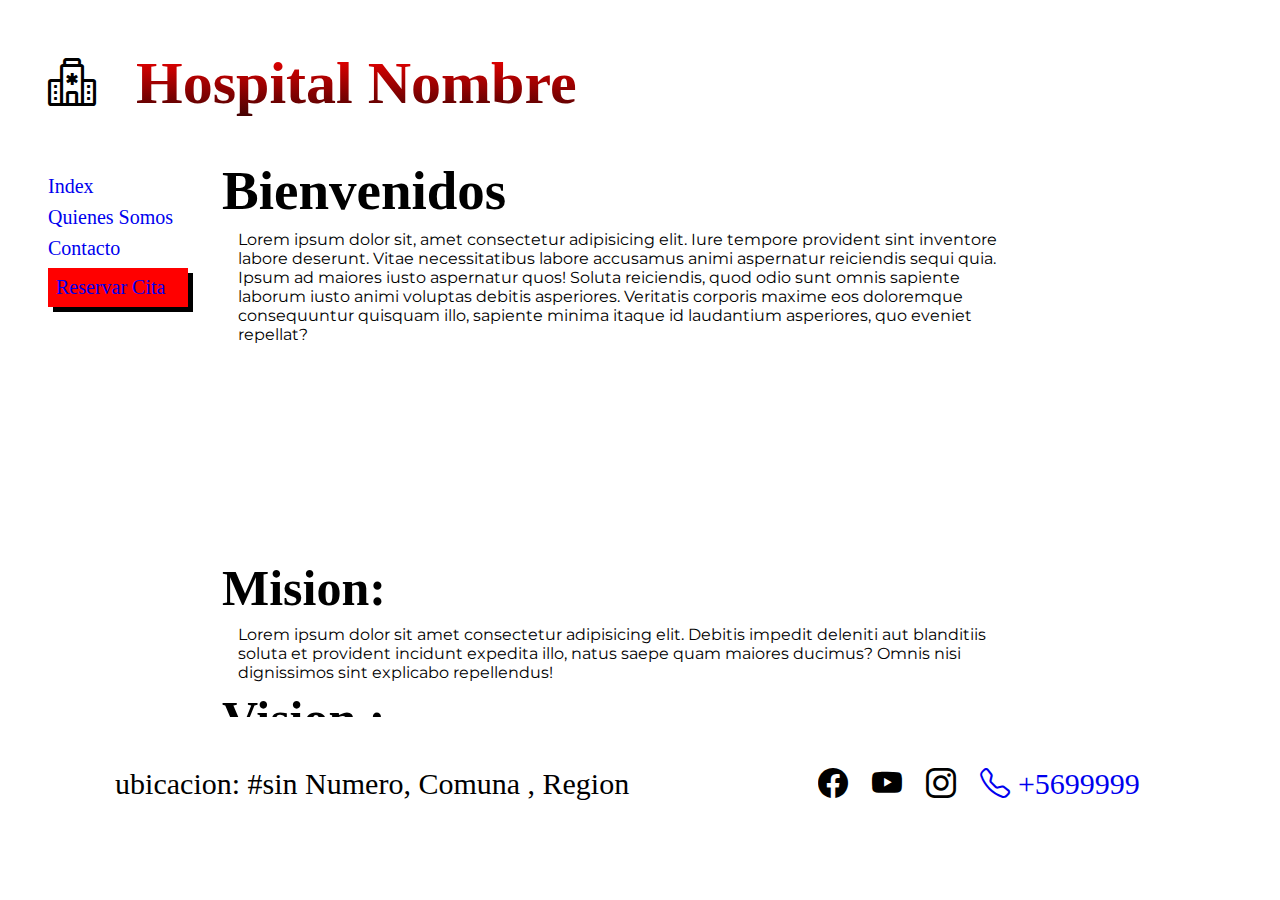
<file: index.html>
<!DOCTYPE html>
<html lang="es">
<head>
    <meta charset="UTF-8">
    <meta name="viewport" content="width=device-width, initial-scale=1.0">
    <link rel="stylesheet" href="https://cdn.jsdelivr.net/npm/bootstrap-icons@1.11.3/font/bootstrap-icons.min.css">
    <link rel="stylesheet" href="./assets/sass/main.css">
    <title>Hospital</title>
</head>
<body>
    <header tabindex="1" class="header">
        <figure class="header__logo">
            <i class="bi bi-hospital"></i>
        </figure>
        <h1 class="header__titulo">Hospital Nombre</h1>
    </header>
    <main class="principal">
        <aside tabindex="2">
            <nav class="principal__menu">
                <ul class="menu">
                    <li class="menu_item"><a class="item__link" href="index.html">Index</a></li>
                    <li class="menu_item"><a class="item__link" href="equipo.html">Quienes Somos</a></li>
                    <li class="menu_item"><a class="item__link" href="contacto.html">Contacto</a></li>
                    <li class="menu_item-btn"><a class="item__link" href="reservar-cita.html">Reservar Cita</a></li>
                </ul>
            </nav>
        </aside>
        <div class="principal__contenido">
            <section tabindex="3" class="contenido__inicial">
                <article class="incial_bienvenido">
                    <h2>Bienvenidos</h2>
                    <p class="bienvenido-float">Lorem ipsum dolor sit, amet consectetur adipisicing elit. Iure tempore provident sint inventore labore deserunt. Vitae necessitatibus labore accusamus animi aspernatur reiciendis sequi quia. Ipsum ad maiores iusto aspernatur quos!
                    Soluta reiciendis, quod odio sunt omnis sapiente laborum iusto animi voluptas debitis asperiores. Veritatis corporis maxime eos doloremque consequuntur quisquam illo, sapiente minima itaque id laudantium asperiores, quo eveniet repellat?</p>
                    <div class="bienvenido-video">
                        <iframe width="360" height="203" src="https://www.youtube.com/embed/IeorneeDucQ?si=B1_tnyiQJTEzI3NI" title="YouTube video player" frameborder="0" allow="accelerometer; autoplay; clipboard-write; encrypted-media; gyroscope; picture-in-picture; web-share" referrerpolicy="strict-origin-when-cross-origin" allowfullscreen></iframe>
                    </div>
                    <h3>Mision:</h3>
                    <p>Lorem ipsum dolor sit amet consectetur adipisicing elit. Debitis impedit deleniti aut blanditiis soluta et provident incidunt expedita illo, natus saepe quam maiores ducimus? Omnis nisi dignissimos sint explicabo repellendus!</p>
                    <h3>Vision :</h3>
                    <p>Lorem ipsum dolor sit amet consectetur adipisicing elit. Tempore error quo voluptatum exercitationem minima mollitia ea. Possimus temporibus veritatis inventore beatae. Culpa similique odio dolor velit sit pariatur, aperiam cupiditate!</p>
                </article>
               </section>
               <section tabindex="4">
                    <h2>Nuestros Servicios</h2>
                    <div class="somos">
                        <article class="somos__tarjeta">
                            <figure>
                                <i class="bi bi-clipboard2-pulse-fill"></i>
                                
                            </figure>
                            <h4>Urgencias</h4>
                            <p>Lorem ipsum dolor, sit amet consectetur adipisicing elit. Labore enim modi possimus rem, voluptatum dicta dolorem, vitae, eos eligendi illum officiis alias. Mollitia, incidunt rem! Quaerat odio aliquam repellat dolor.</p>
                        </article>
                        <article class="somos__tarjeta">
                            <figure>
                                <i class="bi bi-virus"></i>
                               
                            </figure>
                            <h4>Exámenes</h4>
                            <p>Lorem ipsum dolor sit amet consectetur adipisicing elit. Minus atque saepe doloribus voluptates error nisi voluptas, explicabo dicta, laudantium odio, sed beatae mollitia. Voluptates adipisci esse, debitis quia quo nihil.</p>
                        </article>
                        <article class="somos__tarjeta">
                            <figure>
                                <i class="bi bi-heart-pulse"></i>
                                
                            </figure>
                            <h4>Exámenes</h4>
                            <p>Lorem ipsum dolor sit amet consectetur adipisicing elit. Minus atque saepe doloribus voluptates error nisi voluptas, explicabo dicta, laudantium odio, sed beatae mollitia. Voluptates adipisci esse, debitis quia quo nihil.</p>
                        </article>
                    </div>
                    
               </section>
               <section tabindex="5">
                <h2>Testimonios</h2>
                <div class="somos">
                    <article class="somos__tarjeta">
                        <h4>Juan</h4>
                        <div>
                            <p>Lorem ipsum dolor sit, amet consectetur adipisicing elit. Magnam, quae laboriosam nemo voluptate doloribus consectetur corporis fugiat aspernatur, mollitia porro delectus maiores rerum sed commodi facilis modi obcaecati tempore voluptatem.</p>
                            <p>Dolorum assumenda nostrum, dignissimos placeat accusamus libero commodi labore, itaque sint debitis ducimus. Earum, nulla saepe. Nam blanditiis reprehenderit nostrum autem saepe! Laborum quisquam obcaecati modi? Rem officiis minima hic.</p>
                        </div>
                    </article>
                    <article class="somos__tarjeta">
                        <h4>Roxana</h4>
                        <div>
                            <p>Lorem ipsum dolor sit, amet consectetur adipisicing elit. Magnam, quae laboriosam nemo voluptate doloribus consectetur corporis fugiat aspernatur, mollitia porro delectus maiores rerum sed commodi facilis modi obcaecati tempore voluptatem.</p>
                            <p>Dolorum assumenda nostrum, dignissimos placeat accusamus libero commodi labore, itaque sint debitis ducimus. Earum, nulla saepe. Nam blanditiis reprehenderit nostrum autem saepe! Laborum quisquam obcaecati modi? Rem officiis minima hic.</p>
                        </div>
                    </article>
                    <article class="somos__tarjeta">
                        <h4>Ariel</h4>
                        <div>
                            <p>Lorem ipsum dolor sit, amet consectetur adipisicing elit. Magnam, quae laboriosam nemo voluptate doloribus consectetur corporis fugiat aspernatur, mollitia porro delectus maiores rerum sed commodi facilis modi obcaecati tempore voluptatem.</p>
                            <p>Dolorum assumenda nostrum, dignissimos placeat accusamus libero commodi labore, itaque sint debitis ducimus. Earum, nulla saepe. Nam blanditiis reprehenderit nostrum autem saepe! Laborum quisquam obcaecati modi? Rem officiis minima hic.</p>
                        </div>
                    </article>
                </div>
                
               </section>
        </div>
      
    </main>
    <footer class="footer">
        <section class="footer__direccion">
            ubicacion: #sin Numero, Comuna , Region
        </section>
        <section class="footer_redesSociales">
            <article class="redesSociales__icono"><i class="bi bi-facebook"></i></article>
            <article class="redesSociales__icono"><i class="bi bi-youtube"></i></article>
            <article class="redesSociales__icono"><i class="bi bi-instagram"></i></article>
            <article class="redesSociales__icono"><a class="icono__link" href="tel:+5699999999"><i class="bi bi-telephone"></i> +5699999</a></article>
        </section>
    </footer>
</body>
</html>
</file>
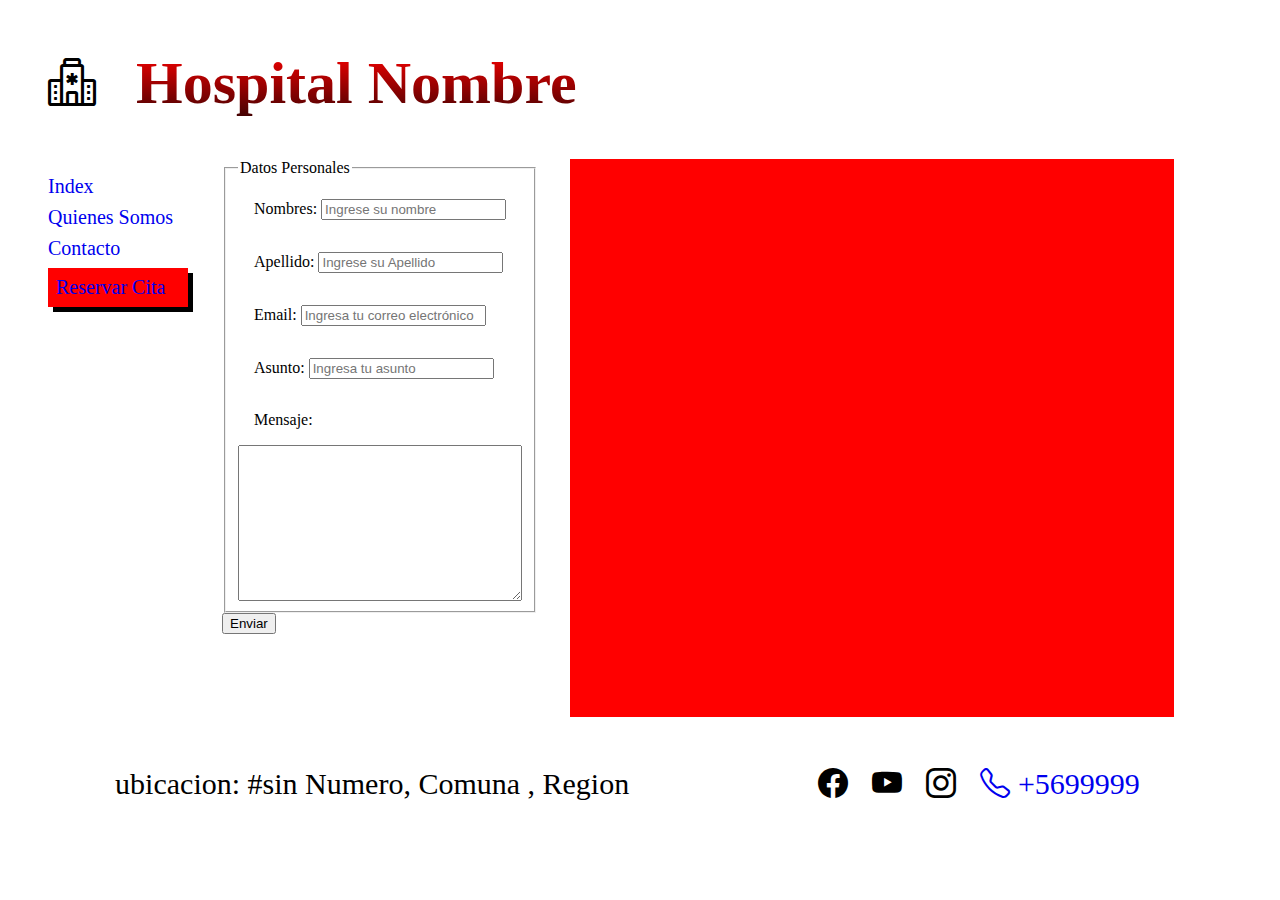
<file: contacto.html>
<!DOCTYPE html>
<html lang="es">
<head>
    <meta charset="UTF-8">
    <meta name="viewport" content="width=device-width, initial-scale=1.0">
    <link rel="stylesheet" href="https://cdn.jsdelivr.net/npm/bootstrap-icons@1.11.3/font/bootstrap-icons.min.css">
    <link rel="stylesheet" href="./assets/sass/main.css">
    <title>Hospital</title>
</head>
<body>
    <header tabindex="1" class="header">
        <figure class="header__logo">
            <i class="bi bi-hospital"></i>
        </figure>
        <h1 class="header__titulo">Hospital Nombre</h1>
    </header>
    <main class="principal">
        <aside tabindex="2">
            <nav class="principal__menu">
                <ul class="menu">
                    <li class="menu_item"><a class="item__link" href="index.html">Index</a></li>
                    <li class="menu_item"><a class="item__link" href="equipo.html">Quienes Somos</a></li>
                    <li class="menu_item"><a class="item__link" href="contacto.html">Contacto</a></li>
                    <li class="menu_item-btn"><a class="item__link" href="reservar-cita.html">Reservar Cita</a></li>
                </ul>
            </nav>
        </aside>
        <div class="principal__contenido-contacto">
            <div class="contenido__formulario">
                <form action="/validar" method="POST">
                    <fieldset>
                        <legend>Datos Personales</legend>
                        <label for="nombre">Nombres:
                            <input type="text" name="" id="nombre" type="text" placeholder="Ingrese su nombre">
                        </label>
                            <label for="apellido">
                            Apellido: <input type="text" name="" id="apellido" placeholder="Ingrese su Apellido">
                        </label>
                        <label for="correo">Email: 
                            <input type="email" name="" id="correo" placeholder="Ingresa tu correo electrónico">
                        </label>
                        <label for="asunto">
                            Asunto: <input type="text" name="" id="asunto" placeholder="Ingresa tu asunto">
                        </label>
                        <label for="mensaje">Mensaje: </label>
                        <textarea name="" id="mensaje" cols="30" rows="10"></textarea>   
                    
                    </fieldset>
                    <input type="submit" value="Enviar">
                </form>
            </div>
            <div class="contenido__mapa">
                <iframe src="https://www.google.com/maps/embed?pb=!1m18!1m12!1m3!1d1560.7526958254082!2d-71.37318508099457!3d-33.06663226079238!2m3!1f0!2f0!3f0!3m2!1i1024!2i768!4f13.1!3m3!1m2!1s0x9689d62dfe960167%3A0x667ee927703950e9!2sVilla%20Alemana%2C%20Valpara%C3%ADso!5e0!3m2!1ses-419!2scl!4v1732579721457!5m2!1ses-419!2scl" width="600" height="450" style="border:0;" allowfullscreen="" loading="lazy" referrerpolicy="no-referrer-when-downgrade"></iframe>
            </div>
        </div>
    </main>
    <footer class="footer">
        <section class="footer__direccion">
            ubicacion: #sin Numero, Comuna , Region
        </section>
        <section class="footer_redesSociales">
            <article class="redesSociales__icono"><i class="bi bi-facebook"></i></article>
            <article class="redesSociales__icono"><i class="bi bi-youtube"></i></article>
            <article class="redesSociales__icono"><i class="bi bi-instagram"></i></article>
            <article class="redesSociales__icono"><a class="icono__link" href="tel:+5699999999"><i class="bi bi-telephone"></i> +5699999</a></article>
        </section>
    </footer>
</body>
</html>
</file>
<file: assets/sass/main.css>
@import url("https://fonts.googleapis.com/css2?family=Montserrat:wght@100&family=Roboto+Slab:wght@100..900&display=swap");
h1 {
  font-size: clamp(40px, 5vw, 60px);
  margin: 0% 0%;
  padding: 0% 0%;
  font-family: "Roboto+Slab";
}

h2 {
  font-size: clamp(36px, 5vw, 55px);
  margin: 0% 0%;
  padding: 0% 0%;
}

h3 {
  font-size: clamp(32px, 5vw, 50px);
  margin: 0% 0%;
  padding: 0% 0%;
}

h4 {
  font-size: clamp(27px, 5vw, 45px);
  margin: 0% 0%;
  padding: 0% 0%;
}

h5 {
  font-size: clamp(21px, 5vw, 40px);
  margin: 0% 0%;
  padding: 0% 0%;
}

h6 {
  font-size: clamp(16px, 5vw, 35px);
  margin: 0% 0%;
  padding: 0% 0%;
}

p {
  max-width: 70ch;
  padding: 8px 16px;
  margin: 0px 0px;
  font-family: "Montserrat";
}

.header {
  display: flex;
  justify-content: between;
  align-items: center;
}
.header__titulo {
  background: linear-gradient(to bottom, red, rgb(63, 2, 2));
  -webkit-background-clip: text;
  background-clip: text;
  -webkit-text-fill-color: transparent;
}
.header__logo {
  font-size: clamp(22px, 5vw, 48px);
}

.principal {
  display: grid;
  grid-gap: 10px;
  grid-template-columns: 180px minmax(120px, 1fr);
}
@media screen and (max-width: 768px) {
  .principal {
    grid-template-columns: auto;
  }
}

.principal {
  height: 62vh;
}
.principal__contenido {
  overflow: scroll;
  margin-left: 1.5rem;
}
.principal__contenido-contacto {
  display: flex;
  gap: 2rem;
  flex-basis: 0;
  flex-grow: 999;
  min-width: 40%;
  overflow: scroll;
  margin-left: 1.5rem;
}
@media screen and (max-width: 768px) {
  .principal__contenido-contacto {
    flex-direction: column;
  }
}

.bienvenido-float {
  float: left;
  margin-right: 5%;
}

.menu {
  list-style-type: none;
}
.menu_item {
  margin-top: 8px;
  margin-bottom: 8px;
}
.menu_item-btn {
  background-color: red;
  color: white;
  padding-top: 8px;
  padding-bottom: 8px;
  padding-left: 8px;
  box-shadow: 5px 5px 0px 0px black;
}

.item__link {
  text-decoration: none;
  font-size: clamp(18px, 5vw, 20px);
  padding-top: 12px;
  padding-bottom: 12px;
}

.somos {
  display: grid;
  grid-template-columns: repeat(auto-fit, minmax(140px, 1fr));
  gap: 1.5rem;
}
.somos__tarjeta {
  display: flex;
  flex-direction: column;
  justify-content: center;
}
.somos__tarjeta h4 {
  text-align: center;
}
.somos__tarjeta figure {
  text-align: center;
  font-size: clamp(22px, 5vw, 35px);
}

.contenido__mapa {
  background-color: red;
  border: 2px red solid;
}
@media screen and (max-width: 1024px) {
  .contenido__mapa {
    background-color: blue;
    border: 2px blue solid;
  }
}
@media screen and (max-width: 768px) {
  .contenido__mapa {
    background-color: aqua;
    border: 2px aqua solid;
  }
}

.figura__leyenda {
  text-align: center;
  margin-top: 0.25rem;
}
.figura__img {
  aspect-ratio: 1/1;
  border-radius: 50%;
  width: 50%;
  height: auto;
}
.figura__h4 {
  text-align: center;
  font-weight: 900;
  margin: 0rem;
  line-height: 4rem;
}
.figura__h5 {
  text-align: center;
  font-weight: 700;
  line-height: 4rem;
}

fieldset {
  display: flex;
  flex-direction: column;
}

label {
  margin: 1rem 1rem;
}

.footer {
  display: flex;
  flex-direction: row;
  flex-wrap: wrap;
  justify-content: space-around;
  margin: 25px 25px;
  align-items: center;
}
.footer_redesSociales {
  display: flex;
  flex-direction: row;
  justify-content: space-around;
  margin: 25px 25px;
  gap: 24px;
}
.footer__direccion {
  font-size: clamp(20px, 5vw, 30px);
}

.redesSociales__icono {
  font-size: clamp(20px, 5vw, 30px);
}

.icono__link {
  text-decoration: none;
}/*# sourceMappingURL=main.css.map */
</file>
